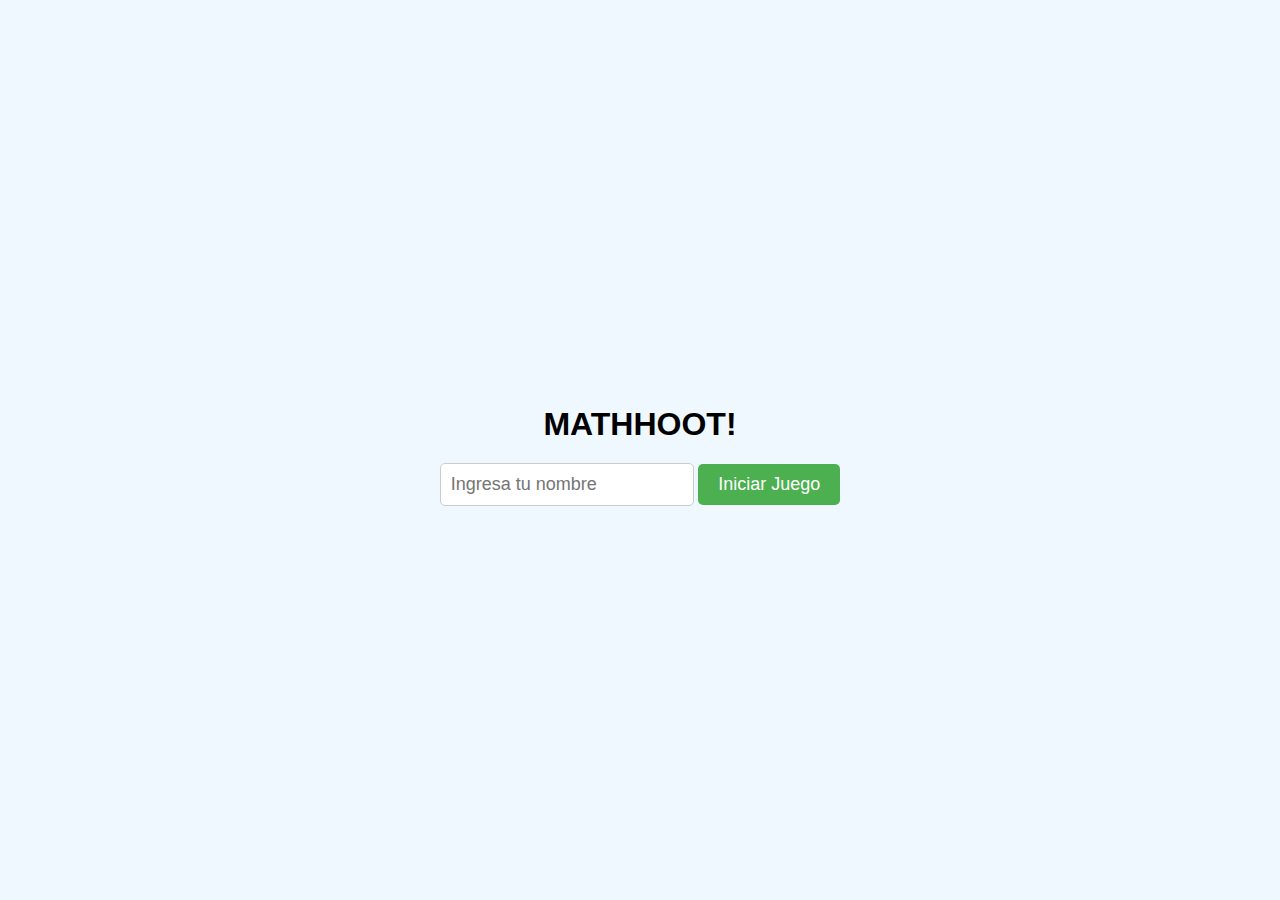
<file: index.html>
<!DOCTYPE html>
<html lang="es">
<head>
    <meta charset="UTF-8">
    <meta name="viewport" content="width=device-width, initial-scale=1.0">
    <title>Juego de Preguntas</title>
    <link rel="stylesheet" href="styles.css">
    <script type="text/javascript">
        (function(c,l,a,r,i,t,y){
            console.log('Clarity');
            c[a]=c[a]||function(){(c[a].q=c[a].q||[]).push(arguments)};
            t=l.createElement(r);t.async=1;t.src="https://www.clarity.ms/tag/"+i;
            y=l.getElementsByTagName(r)[0];y.parentNode.insertBefore(t,y);
        })(window, document, "clarity", "script", "p0j0i0bi93");
    </script>
    <style>
        body {
            display: flex;
            flex-direction: column;
            align-items: center;
            justify-content: center;
            height: 100vh;
            font-family: Arial, sans-serif;
            background-color: #f0f8ff;
        }
        h1 {
            margin-bottom: 20px;
        }
        input {
            padding: 10px;
            margin-bottom: 10px;
            font-size: 18px;
            border: 1px solid #ccc;
            border-radius: 5px;
        }
        button {
            padding: 10px 20px;
            font-size: 18px;
            cursor: pointer;
            border: none;
            border-radius: 5px;
            background-color: #4CAF50;
            color: white;
            transition: background-color 0.3s;
        }
        button:hover {
            background-color: #45a049;
        }
    </style>
</head>
<body>
    <div id="pantallaBienvenida">
        <h1>MATHHOOT! </h1>
        <input type="text" id="nombreJugador" placeholder="Ingresa tu nombre" required>
        <button id="btnInicio">Iniciar Juego</button>
    </div>

    <script type="module">
        document.addEventListener('DOMContentLoaded', () => {
            const btnInicio = document.getElementById('btnInicio');
            btnInicio.addEventListener('click', () => {
                const nombre = document.getElementById('nombreJugador').value;
                if (nombre) {
                    localStorage.setItem('nombreJugador', nombre);
                    window.location.href = 'nivel.html';
                } else {
                    alert('Por favor, ingresa tu nombre.');
                }
            });
        });
    </script>
</body>
</html>
</file>
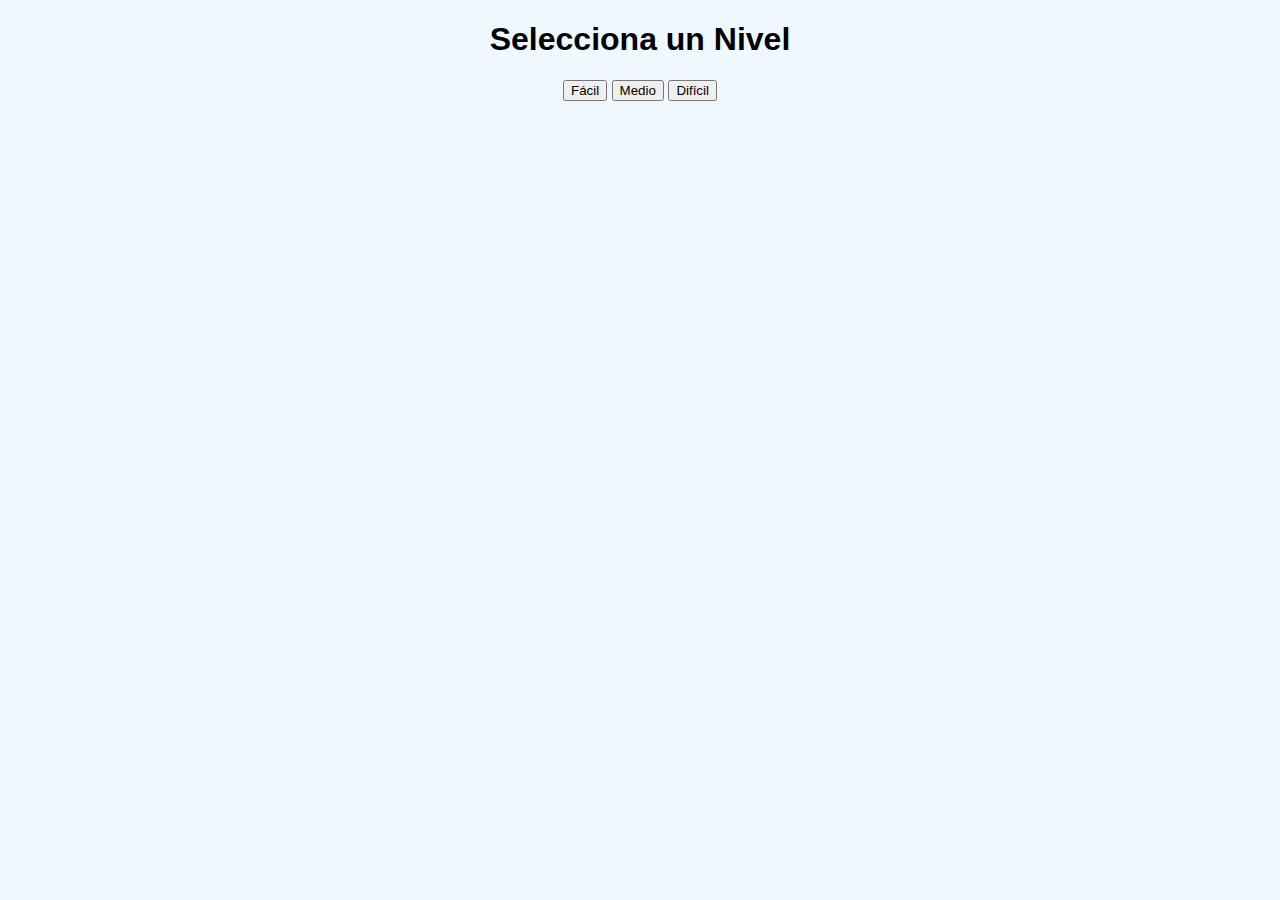
<file: nivel.html>
<!DOCTYPE html>
<html lang="es">
<head>
    <meta charset="UTF-8">
    <meta name="viewport" content="width=device-width, initial-scale=1.0">
    <title>Juego de Preguntas</title>
    <link rel="stylesheet" href="styles.css">
    <script type="text/javascript">
        (function(c,l,a,r,i,t,y){
            console.log('Clarity');
            c[a]=c[a]||function(){(c[a].q=c[a].q||[]).push(arguments)};
            t=l.createElement(r);t.async=1;t.src="https://www.clarity.ms/tag/"+i;
            y=l.getElementsByTagName(r)[0];y.parentNode.insertBefore(t,y);
        })(window, document, "clarity", "script", "p0j0i0bi93");
    </script>
</head>
<body>
    <div id="nivelContainer">
        <h1>Selecciona un Nivel</h1>
        <button onclick="window.location.href='preguntas.html?nivel=facil'">Fácil</button>
        <button onclick="window.location.href='preguntas.html?nivel=medio'">Medio</button>
        <button onclick="window.location.href='preguntas.html?nivel=dificil'">Difícil</button>
    </div>
</body>
</html>
</file>
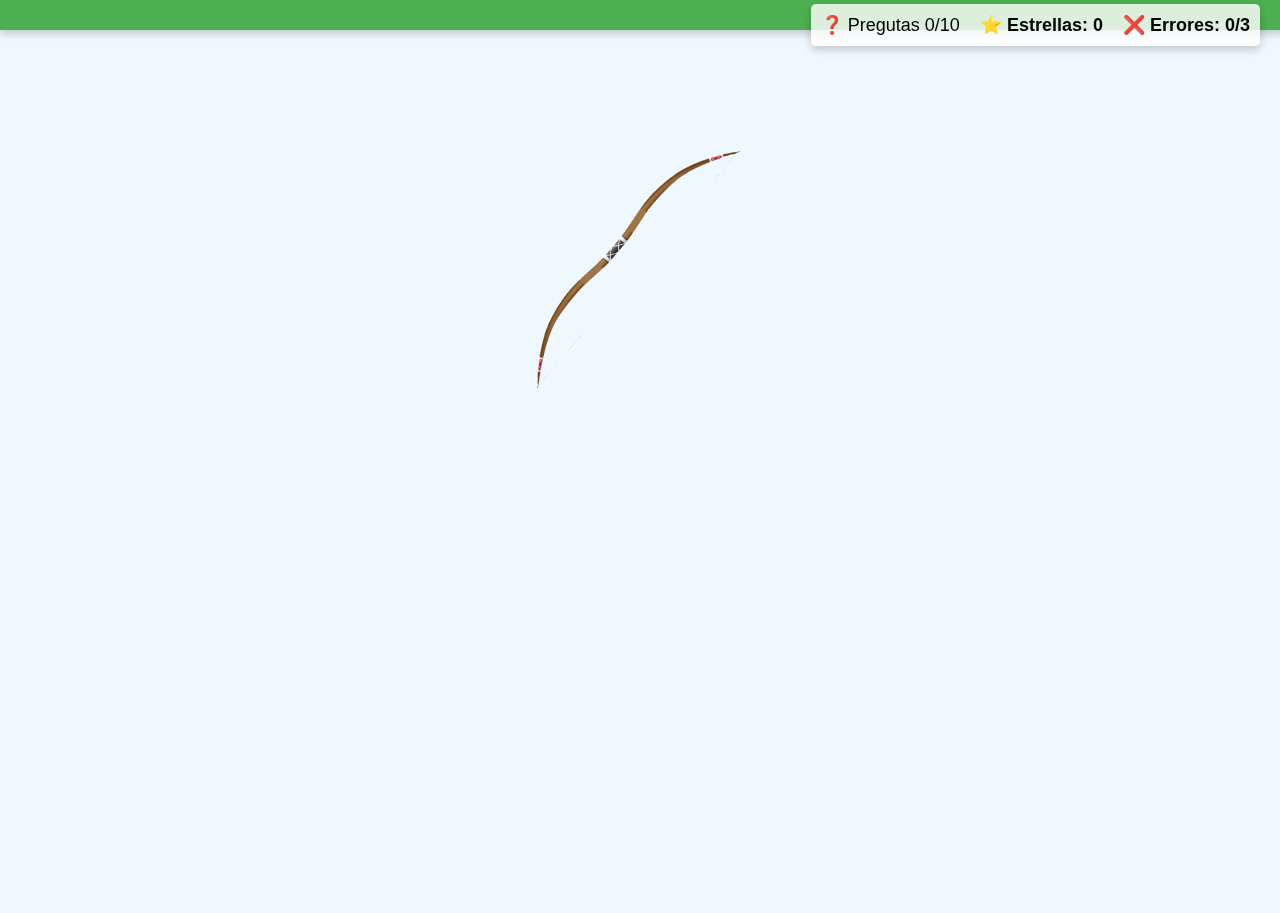
<file: preguntas.html>
<!DOCTYPE html>
<html lang="es">
<head>
    <meta charset="UTF-8">
    <meta name="viewport" content="width=device-width, initial-scale=1.0">
    <title>Juego de Preguntas - Tirachinas</title>
    <link rel="stylesheet" href="styles.css">
    <script type="text/javascript">
        (function(c,l,a,r,i,t,y){
            console.log('Clarity');
            c[a]=c[a]||function(){(c[a].q=c[a].q||[]).push(arguments)};
            t=l.createElement(r);t.async=1;t.src="https://www.clarity.ms/tag/"+i;
            y=l.getElementsByTagName(r)[0];y.parentNode.insertBefore(t,y);
        })(window, document, "clarity", "script", "p0j0i0bi93");
    </script>

</head>
<body>

    <!-- Encabezado para mostrar la dificultad del juego -->
    <div class="head" id="headerDificultad"></div>

    <!-- Contenedor principal para organizar el contenido debajo del encabezado -->
    <div id="mainContent">
        <!-- Contenedor de los contadores en la parte superior derecha -->
        <div id="contadorContainer">
            <div id="numeroPreguntas">❓ Pregutas 0/10</div>
            <div id="contadorEstrellas">⭐ Estrellas: 0</div>
            <div id="contadorStrikes">❌ Errores: 0/3</div>
        </div>
        
        <div id="preguntaContainer"></div>
        <div id="opcionesContainer"></div>
        <div id="arcoContainer"></div>
    </div>

    <!-- Ventana flotante para mostrar el fin del juego o el mensaje final -->
    <div id="finJuegoModal" class="modal">
        <div class="modal-content">
            <h2 id="tituloModal">¡Juego Terminado!</h2>
            <p id="mensajeModal"></p>
            <p>⭐ Estrellas recolectadas: <span id="totalEstrellas"></span></p>
            <button id="cerrarModal">Reiniciar Juego</button>
            <button id="seleccionarDificultad">Inicio</button>
        </div>
    </div>

    <script type="module" src="index.js"></script>
</body>

</html>
</file>
<file: styles.css>
body {
    font-family: Arial, sans-serif;
    background-color: #f0f8ff;
    text-align: center;
    margin: 0;
    padding: 0;
}

.head {
    width: 100%;
    padding: 15px;
    background-color: #4CAF50;
    color: white;
    text-align: center;
    font-size: 20px;
    font-weight: bold;
    box-shadow: 0 4px 8px rgba(0, 0, 0, 0.2);
    position: fixed;
    top: 0;
    left: 0;
    z-index: 100;
}

/* Contenedor para el contenido principal bajo el encabezado */
#mainContent {
    margin-top: 70px; /* Espacio suficiente para el encabezado */
}

#preguntaContainer {
    margin-bottom: 20px;
}

#opcionesContainer {
    display: flex;
    justify-content: center;
    align-items: center;
    gap: 20px;
    margin-top: 20px;
    position: relative;
    z-index: 10;
}

/* Estilos para los botones de diana */
button.opcion {
    width: 100px;
    height: 100px;
    background-image: url('./image/diana.png');
    background-size: cover;
    border: none;
    cursor: pointer;
    transition: background-image 2s ease;
    position: relative;
}

button.opcion.seleccionado {
    background-image: url('./image/dianadestroy.png');
}

/* Fondo para el texto en cada opción */
button.opcion span {
    position: absolute;
    bottom: 10px;
    left: 50%;
    transform: translateX(-50%);
    background-color: rgba(0, 0, 0, 0.6);
    color: white;
    padding: 5px 10px;
    border-radius: 5px;
    font-size: 14px;
}

/* Estilos para el arco debajo de las dianas */
#arcoContainer {
    margin-top: 100px; /* Espacio entre las dianas y el arco */
    width: flex; /* Tamaño del arco */
    height: 200px;
    background-image: url('./image/arco.png');
    background-size: contain;
    background-repeat: no-repeat;
    background-position: center;
    border-radius: 10px;
    transform: rotate(-88deg);
}

#contadorContainer {
    position: fixed;
    top: 4px;
    right: 20px;
    display: flex;
    gap: 20px;
    font-size: 18px;
    background-color: rgba(255, 255, 255, 0.8);
    padding: 10px;
    border-radius: 5px;
    box-shadow: 0 4px 8px rgba(0, 0, 0, 0.2);
    z-index: 150;
}

#contadorEstrellas, #contadorStrikes {
    font-weight: bold;
}

/* Estilos para la ventana flotante (modal) */
.modal {
    display: none; /* Oculta por defecto */
    position: fixed;
    z-index: 1001;
    left: 0;
    top: 0;
    width: 100%;
    height: 100%;
    background-color: rgba(0, 0, 0, 0.5);
    justify-content: center;
    align-items: center;
}

.modal-content {
    background-color: white;
    padding: 20px;
    border-radius: 10px;
    text-align: center;
    box-shadow: 0 4px 8px rgba(0, 0, 0, 0.2);
    width: 300px;
}

.modal-content h2 {
    margin: 0 0 10px;
}

.modal-content p {
    margin: 10px 0;
}

.modal-content button {
    padding: 10px 20px;
    border: none;
    background-color: #4CAF50;
    color: white;
    cursor: pointer;
    border-radius: 5px;
    font-size: 16px;
}

.modal-content button:hover {
    background-color: #45a049;
}
</file>
